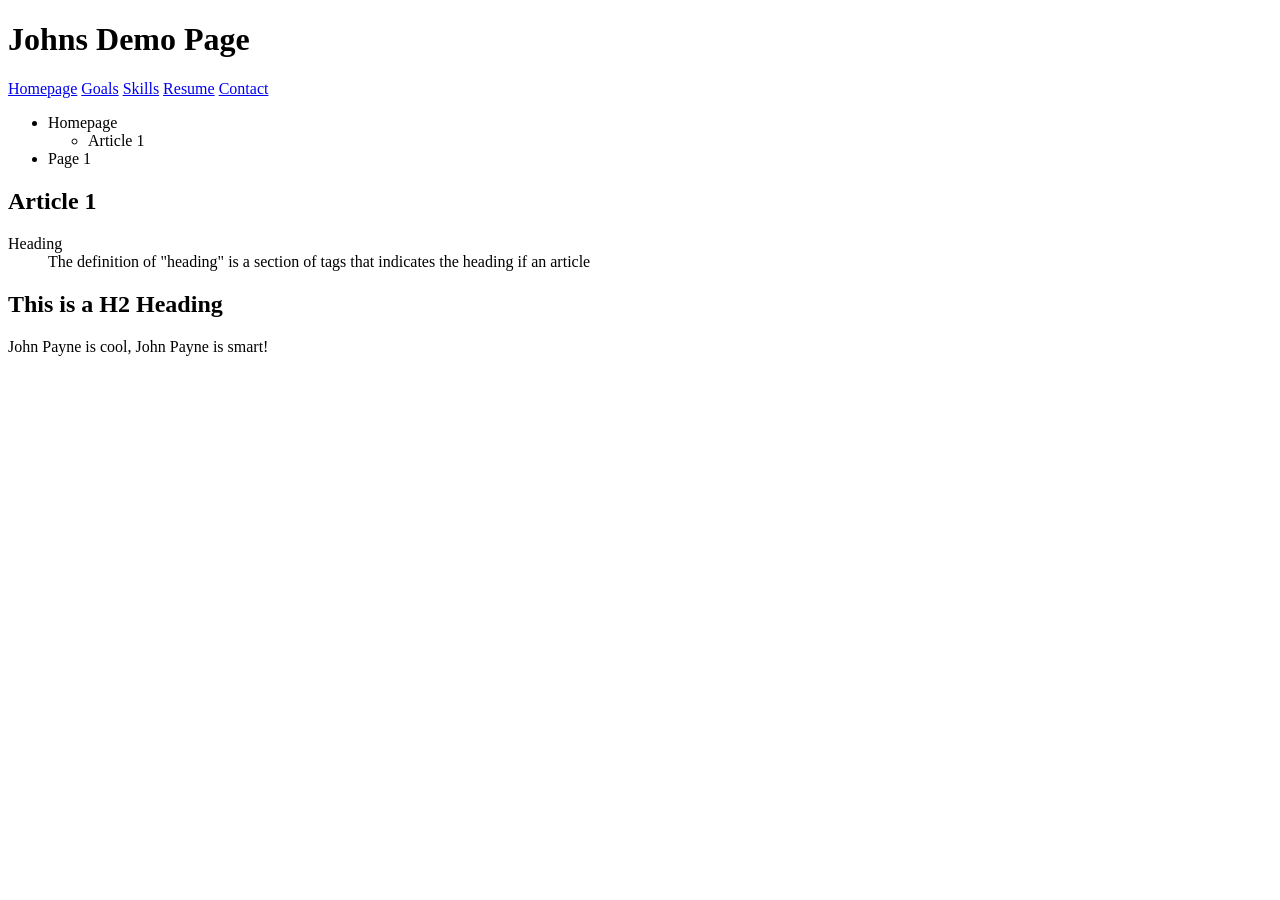
<file: contact.html>
<!DOCTYPE html>

<html lang="en">

    <head>

        <title>This is a page</title>


    </head>

    <body>
        <h1>Johns Demo Page</h1>
        <nav>
            <div id="nav">

            </div>
                <a href="index.html">Homepage</a>
                <a href="goals.html">Goals</a>
                <a href="skills.html">Skills</a>
                <a href="Resume.html">Resume</a>
                <a href="contact.html">Contact</a>
            <ul>
                <li>Homepage</li>
                
                    <ul>
                        <li>Article 1</li>
                    </ul>
            
                <li>Page 1</li>

            </ul>

        </nav>
        <section id="News">
            <h1> Article 1</h1>
            <dl>
                <dt>Heading</dt>
                <dd>The definition of "heading" is a section of tags that indicates the heading if an article</dd>
            </dl>
            <article id="article_news1">
            <h2>This is a H2 Heading</h2>
            <p>John Payne is cool, John Payne is smart!</p>
            </article>

        </section>

    </body>


</html>
</file>
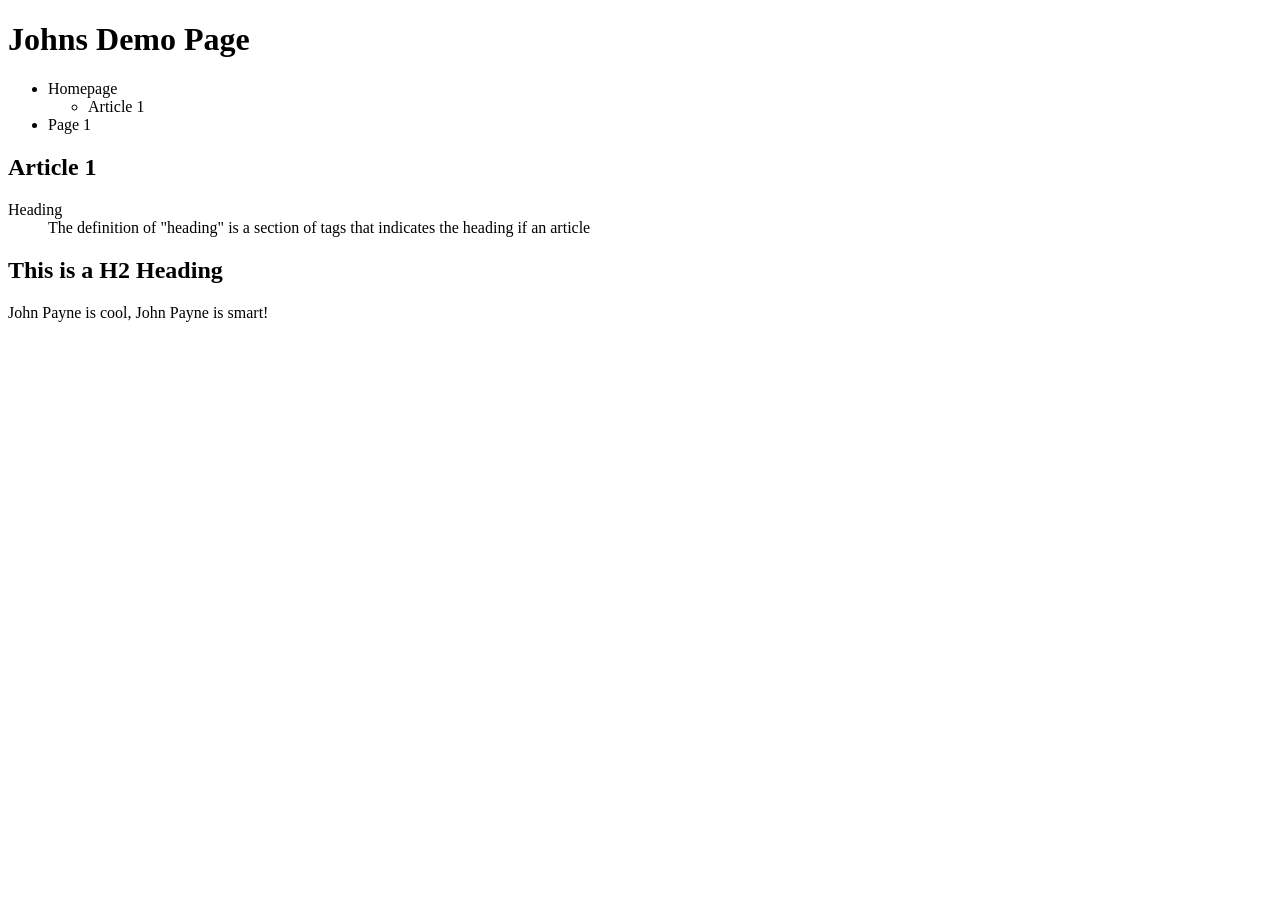
<file: Exercise3.html>
<!DOCTYPE html>

<html lang="en">

    <head>

        <title>This is a page</title>


    </head>

    <body>
        <h1>Johns Demo Page</h1>
        <nav>
            <ul>
                <li>Homepage</li>
                
                    <ul>
                        <li>Article 1</li>
                    </ul>
            
                <li>Page 1</li>

            </ul>


        </nav>
        <section id="News">
            <h1> Article 1</h1>
            <dl>
                <dt>Heading</dt>
                <dd>The definition of "heading" is a section of tags that indicates the heading if an article</dd>
            </dl>
            <article id="article_news1">
            <h2>This is a H2 Heading</h2>
            <p>John Payne is cool, John Payne is smart!</p>
            </article>

        </section>

    </body>


</html>
</file>
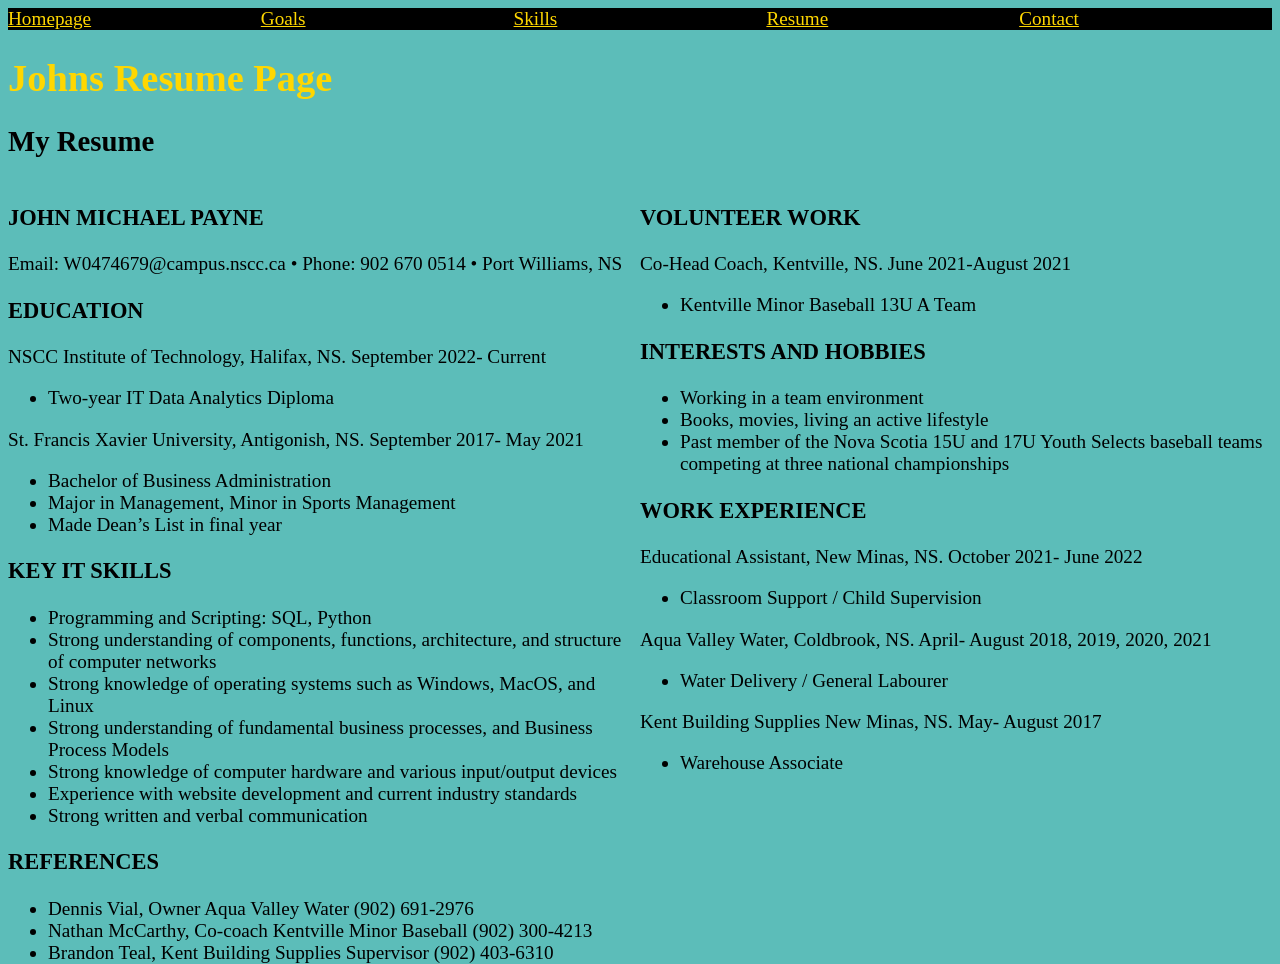
<file: ePortfolio/Resume.html>
<!DOCTYPE html>
<html lang="en">

<!--Author: John Payne
    Date: 2/02/2023
    Description: Resume Page
-->

    <head>
        <meta charset="UTF-8">
        <title>This is a page</title>
        <link rel="stylesheet" href="portfolio_base.css">
        <link rel="stylesheet" href="portfolio_layout.css">
        <meta name="viewport" content="width=device-width, initial-scale=1.0">
    </head>
    
    <body>
        <div id="nav">
            <a href="index.html">Homepage</a>
            <a href="goals.html">Goals</a>
            <a href="skills.html">Skills</a>
            <a href="Resume.html">Resume</a> 
            <a href="contact.html">Contact</a> 
        </div>
        <h1>Johns Resume Page</h1>
        <h2>My Resume</h2>
        <section class="My-Resume">
        <p id="para1">

            <div class = "item1"><h3>JOHN MICHAEL PAYNE</h3>

            Email: W0474679@campus.nscc.ca • Phone: 902 670 0514 • Port Williams, NS
            
            <h3>EDUCATION</h3>
            NSCC Institute of Technology, Halifax, NS. September 2022- Current
            <ul>
                <li>Two-year IT Data Analytics Diploma</li>
            </ul>
            St. Francis Xavier University, Antigonish, NS. September 2017- May 2021   
            <ul>
                <li>Bachelor of Business Administration</li>
                <li>Major in Management, Minor in Sports Management</li>
                <li>Made Dean’s List in final year</li>
            </ul>   
                   

            <h3>KEY IT SKILLS</h3>
            <ul>
                <li>Programming and Scripting: SQL, Python</li>
                <li>Strong understanding of components, functions, architecture, and structure of computer networks</li>
                <li>Strong knowledge of operating systems such as Windows, MacOS, and Linux</li>
                <li>Strong understanding of fundamental business processes, and Business Process Models</li>
                <li>Strong knowledge of computer hardware and various input/output devices</li>
                <li>Experience with website development and current industry standards </li>
                <li>Strong written and verbal communication</li>
            </ul>
            
            <h3>REFERENCES</h3>
            <ul>
                <li>Dennis Vial, Owner Aqua Valley Water (902) 691-2976	</li>
                <li>Nathan McCarthy, Co-coach Kentville Minor Baseball (902) 300-4213</li>
                <li>Brandon Teal, Kent Building Supplies Supervisor (902) 403-6310 </li>
            </ul>
            </div> 

            <div class = "item2"><h3>VOLUNTEER WORK</h3>
            Co-Head Coach, Kentville, NS. June 2021-August 2021
            <ul>
                <li>Kentville Minor Baseball 13U A Team</li>
            </ul>
             

            <h3>INTERESTS AND HOBBIES</h3>
            <ul>
                <li>Working in a team environment</li>
                <li>Books, movies, living an active lifestyle</li>
                <li>Past member of the Nova Scotia 15U and 17U Youth Selects baseball teams competing at three national championships</li>
            </ul>
            

            <h3>WORK EXPERIENCE</h3>
            Educational Assistant, New Minas, NS. October 2021- June 2022
            <ul>
                <li>Classroom Support / Child Supervision</li>
            </ul>
            Aqua Valley Water, Coldbrook, NS. April- August 2018, 2019, 2020, 2021 
            <ul>
                <li>Water Delivery / General Labourer</li>
            </ul>
            Kent Building Supplies New Minas, NS. May- August 2017
            <ul>
                <li>Warehouse Associate</li>
            </ul>
            </div> 
        
        </section>
    
    </body>
</html>
</file>
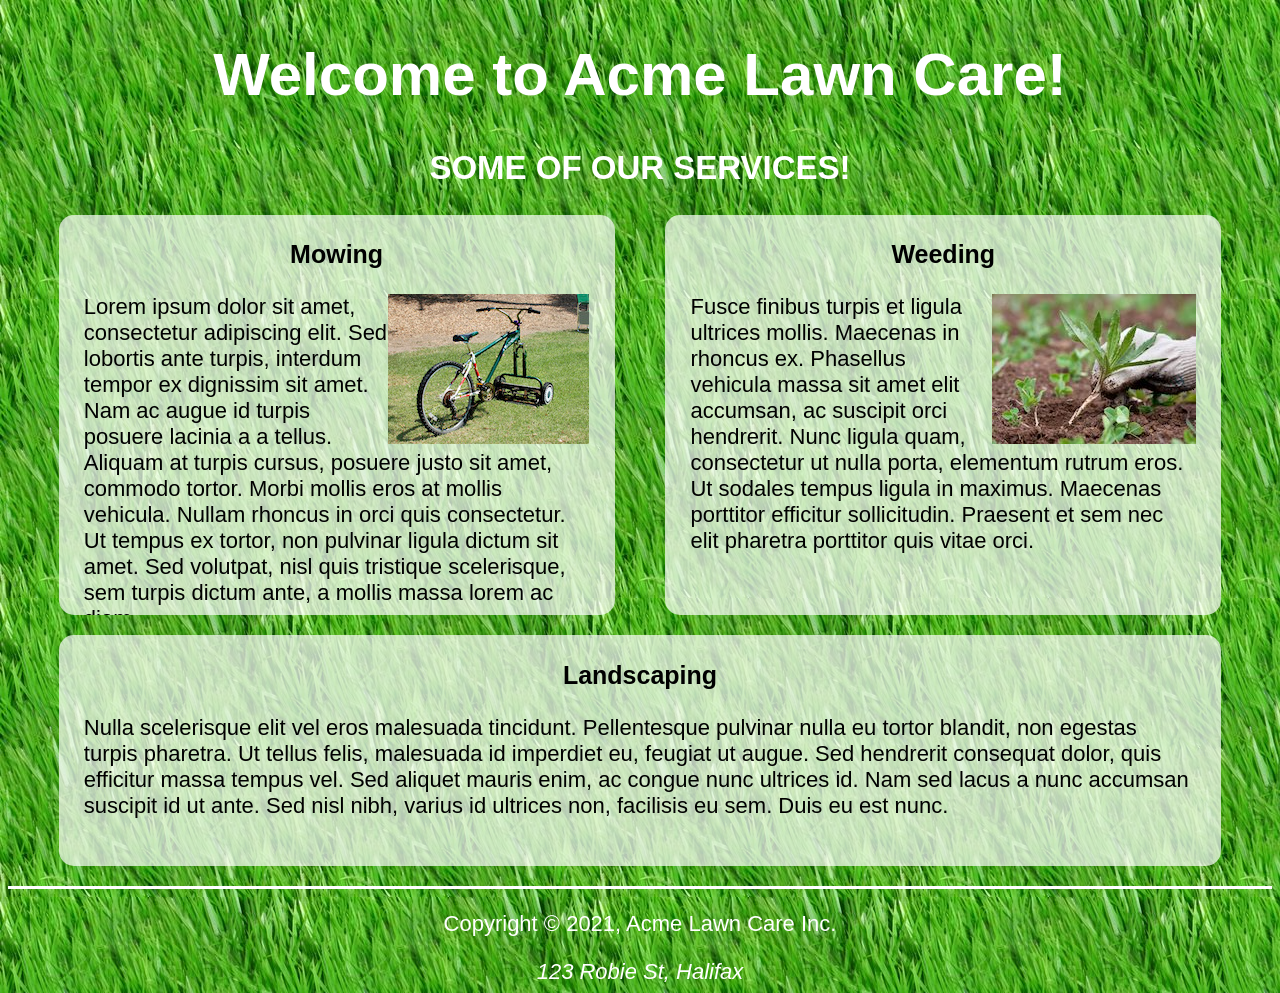
<file: Exercise 7 ICE/lawncare.html>
<!DOCTYPE html>
<html lang="en">
	<head>
		<meta charset="UTF-8" />
		<meta name="description" content="Efficient and courteous lawn care!" />
		<meta name="keywords" content="lawn,landscaping,weeding,soil" />
		<meta name="author" content="mr. lawn" />
		<title>Welcome to Acme Lawn Care!</title>
		<link href="styles.css" rel="stylesheet" />
		<link href="layout_styles.css" rel="stylesheet">
	</head>
	<body>
		<header>
			<h1>Welcome to Acme Lawn Care!</h1>
		</header>
		<section>
			<h2>Some of our Services!</h2>
			<article id="mowing">
				<h3>Mowing</h3>
				<img src="mowercycle.jpeg" alt="Mower Cycle"/>
				<p>Lorem ipsum dolor sit amet, consectetur adipiscing elit. Sed lobortis ante turpis, interdum tempor ex dignissim sit amet. Nam ac augue id turpis posuere lacinia a a tellus. Aliquam at turpis cursus, posuere justo sit amet, commodo tortor. Morbi mollis eros at mollis vehicula. Nullam rhoncus in orci quis consectetur. Ut tempus ex tortor, non pulvinar ligula dictum sit amet. Sed volutpat, nisl quis tristique scelerisque, sem turpis dictum ante, a mollis massa lorem ac diam.</p>
			</article>
			<article id="weeding">
				<h3>Weeding</h3>
				<img src="weeding_success.jpeg" alt="Weeding Success"/>
				<p>Fusce finibus turpis et ligula ultrices mollis. Maecenas in rhoncus ex. Phasellus vehicula massa sit amet elit accumsan, ac suscipit orci hendrerit. Nunc ligula quam, consectetur ut nulla porta, elementum rutrum eros. Ut sodales tempus ligula in maximus. Maecenas porttitor efficitur sollicitudin. Praesent et sem nec elit pharetra porttitor quis vitae orci.</p>
			</article>
			<article id="landscaping">
				<h3>Landscaping</h3>
				<p>Nulla scelerisque elit vel eros malesuada tincidunt. Pellentesque pulvinar nulla eu tortor blandit, non egestas turpis pharetra. Ut tellus felis, malesuada id imperdiet eu, feugiat ut augue. Sed hendrerit consequat dolor, quis efficitur massa tempus vel. Sed aliquet mauris enim, ac congue nunc ultrices id. Nam sed lacus a nunc accumsan suscipit id ut ante. Sed nisl nibh, varius id ultrices non, facilisis eu sem. Duis eu est nunc.</p>
			</article>
		</section>
		<footer>
			<p>Copyright &copy; 2021, Acme Lawn Care Inc.</p>
			<address>123 Robie St, Halifax</address>
		</footer>
	</body>
</html>
</file>
<file: ePortfolio/portfolio_base.css>
@charset "utf-8";

/*
Author: John Payne
Date: 2/02/2023
Description: CSS file for the ePortfolio 
*/

body{
    background-color: #5cbdb9;
    color: black;
    font-family: 'Times New Roman', Courier, monospace, sans-serif;
    font-size: 1.2em;
}

a {
    color: gold;
}

#para1{
    color: black;
}

#para2{
    color: white;
}

h1 {
    color: gold;
  }

h2 {
    color: black;
}
</file>
<file: ePortfolio/portfolio_layout.css>
@charset "utf-8";

/*
Author: John Payne
Date: 2/15/2023
Description: Layout CSS file for the ePortfolio 
*/

.My-Resume {
    display: grid;
    grid-template-columns: 1fr 1fr ;
    grid-template-rows: 100px 100px 100px 100px 100px 100px;
    
}

.item1 {
    grid-column: 1 / 2;
    grid-row: 1 / 6;
}

.item2 {
    grid-column: 2 / 2;
    grid-row: 1 / 6;
}

/* Grid layout for phones*/
@media screen and (max-width: 767px) {
    .My-Resume {
        display: block;
    }
}
  

  /* Grid layout for larger screens */
@media (min-width: 768px) {
    .My-Resume {
      display: grid;
      grid-template-columns: repeat(2, 1fr); /* three columns */
    }
    div#nav>a{
        float:left;
        width:20%;
        background-color: black;
     }

    div#nav{
       list-style-type: none;
       width:100%;
       overflow:hidden;
     }
}
</file>
<file: Exercise 7 ICE/styles.css>
@charset "UTF-8";

/* Styles for Acme Lawn Care */
body {
	background-image: url('grass_seamless_pattern.jpg');
	font: 22px Verdana, Georgia, sans-serif;
}

header {
	margin-top: 0;
	font-size: 30px;
}

h1,h2 {
	color: white;
}

h2 {
	text-transform: uppercase;
}

article {
	/* Progressive enhancement */
	background-color: white;
	background-color: rgba(255,255,255,0.7);
	
	/* Progressive enhancement */
	-moz-border-radius: 15px;
	-webkit-border-radius: 15px;
	border-radius: 15px;
	
	padding: 2%;
	overflow: auto;
}

article h3 {
	font-size: 25px;
	margin-top: 0;
}

footer {
	border-top: 3px solid white;
	color: white;
}
</file>
<file: Exercise 7 ICE/layout_styles.css>
@charset "UTF-8";

/*
Author: John Payne
Date: 02/07/2023
This is the layout style page for Acme Lawn Care
*/

body {
    min-width: 800px;
  }

h1 {
    text-align: center;
  }

h2 {
    text-align: center;
  }

h3 {
    text-align: center;
  }

img {
    float: right;
  }

#mowing {
    float: left;
    width: 40%;
    margin-left: 4%;
    margin-right: 4%;
    margin-bottom: 20px;
    height: 350px;
  }

#weeding {
    float: left;
    width: 40%;
    margin-right: 4%;
    margin-bottom: 20px;
    height: 350px;
  }

#landscaping {
    width: 88%;
    margin-left: 4%;
    margin-bottom: 20px;
    margin-top: 20px;

}

footer {
    text-align: center;
  }
</file>
